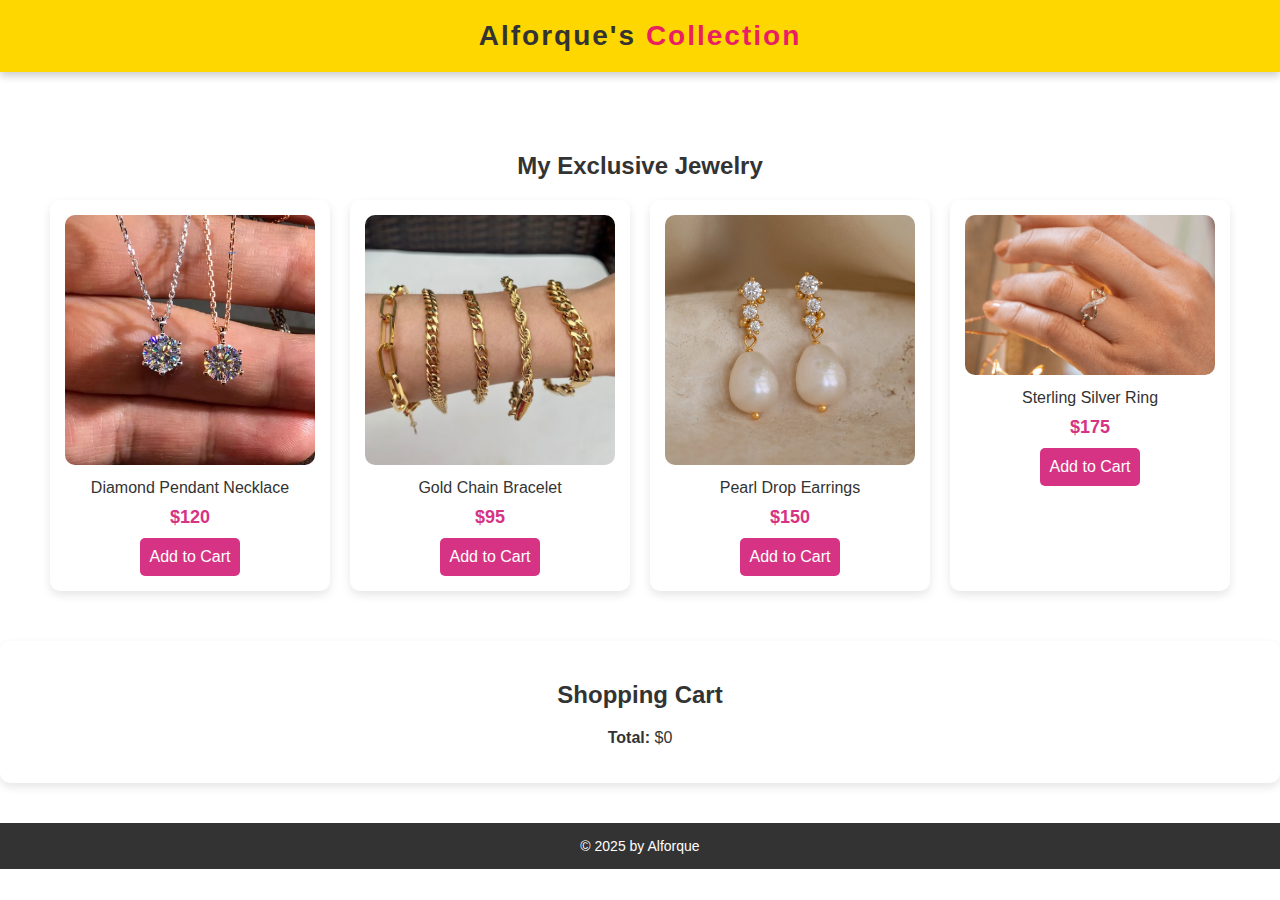
<file: index.html>
<!DOCTYPE html>
<html lang="en">

<head>
    <meta charset="UTF-8">
    <meta name="viewport" content="width=device-width, initial-scale=1.0">
    <title>Alforque's Collection</title>
    <link rel="stylesheet" href="style.css">
</head>

<body>
    <header>Alforque's <span id="span"> Collection</span></header>

    <div class="store">
        <h2>My Exclusive Jewelry</h2>
        <div class="product-container">
            <div class="product">
                <img src="images/prod1.webp" alt="Diamond Pendant Necklace">
                <p>Diamond Pendant Necklace</p>
                <p class="price">$120</p>
                <button class="add-to-cart" onclick="addToCart('Diamond Pendant Necklace', 120)">Add to Cart</button>
            </div>
            <div class="product">
                <img src="images/prod2.png" alt="Gold Chain Bracelet">
                <p>Gold Chain Bracelet</p>
                <p class="price">$95</p>
                <button class="add-to-cart" onclick="addToCart('Gold Chain Bracelet', 95)">Add to Cart</button>
            </div>
            <div class="product">
                <img src="images/prod3.png" alt="Pearl Drop Earrings">
                <p>Pearl Drop Earrings</p>
                <p class="price">$150</p>
                <button class="add-to-cart" onclick="addToCart('Pearl Drop Earrings', 150)">Add to Cart</button>
            </div>
            <div class="product">
                <img src="images/prod4.webp" alt="Sterling Silver Ring">
                <p>Sterling Silver Ring</p>
                <p class="price">$175</p>
                <button class="add-to-cart" onclick="addToCart('Sterling Silver Ring', 175)">Add to Cart</button>
            </div>
        </div>
    </div>

    <div id="cart">
        <h2>Shopping Cart</h2>
        <ul id="cart-items"></ul>
        <p><strong>Total:</strong> $<span id="cart-total">0</span></p>
    </div>

    <footer>
        &copy; 2025 by Alforque
    </footer>

    <script>
        let cart = [];
        function addToCart(product, price) {
            cart.push({ product, price });
            updateCart();
        }
        function updateCart() {
            let cartItems = document.getElementById("cart-items");
            let cartTotal = document.getElementById("cart-total");
            cartItems.innerHTML = "";
            let total = 0;
            cart.forEach(item => {
                let li = document.createElement("li");
                li.textContent = `${item.product} - $${item.price}`;
                cartItems.appendChild(li);
                total += item.price;
            });
            cartTotal.textContent = total;
        }
    </script>
</body>

</html>
</file>
<file: style.css>
body {
    background-size: cover;
    background-position: center;
    font-family: 'Poppins', sans-serif;
    margin: 0;
    padding: 0;
    color: #333;
}

header {
    background-color: #FFD700;
    padding: 20px;
    text-align: center;
    font-size: 28px;
    font-weight: bold;
    letter-spacing: 2px;
    box-shadow: 0px 4px 8px rgba(0, 0, 0, 0.2);
}

.store {
    text-align: center;
    margin-top: 40px;
    padding: 20px;
}

.product-container {
    display: flex;
    flex-wrap: wrap;
    justify-content: center;
    gap: 20px;
}

.product {
    width: 250px;
    padding: 15px;
    border-radius: 10px;
    background: white;
    box-shadow: 0px 4px 10px rgba(0, 0, 0, 0.1);
    transition: transform 0.3s ease-in-out;
    text-align: center;
}

.product:hover {
    transform: scale(1.05);
}

.product img {
    width: 100%;
    border-radius: 10px;
}

.product p {
    font-size: 16px;
    margin: 10px 0;
}

.product .price {
    font-size: 18px;
    font-weight: bold;
    color: #D63384;
}

.add-to-cart {
    background-color: #D63384;
    color: white;
    border: none;
    padding: 10px;
    border-radius: 5px;
    cursor: pointer;
    font-size: 16px;
    transition: background 0.3s;
}

.add-to-cart:hover {
    background-color: #A32468;
}

#cart {
    margin-top: 30px;
    padding: 20px;
    background: white;
    border-radius: 10px;
    box-shadow: 0px 4px 10px rgba(0, 0, 0, 0.1);
    text-align: center;
}

footer {
    text-align: center;
    margin-top: 40px;
    padding: 15px;
    background: #333;
    color: white;
    font-size: 14px;
}

#span {
    color: #e91e63;
    font-weight: bold;
}
</file>
